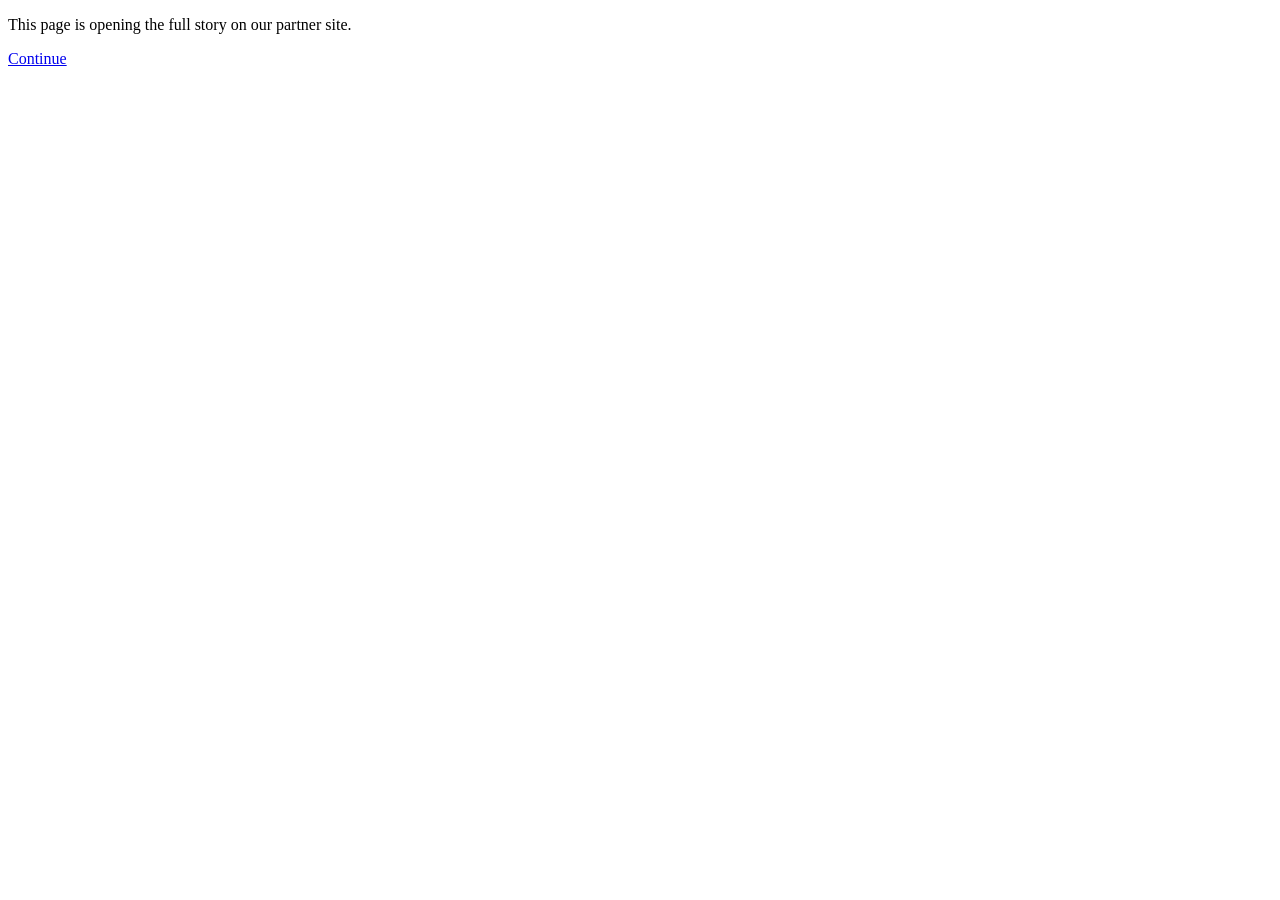
<file: dropin/go.html>
<!doctype html>
<html lang="en">
<head>
  <meta charset="utf-8">
  <meta name="viewport" content="width=device-width, initial-scale=1">
  <title>Continue</title>
</head>
<body>
  <p>This page is opening the full story on our partner site.</p>
  <p><a href="<?php echo htmlspecialchars($OFFER_URL ?? '', ENT_QUOTES, 'UTF-8'); ?>">Continue</a></p>
</body>
</html>
</file>
